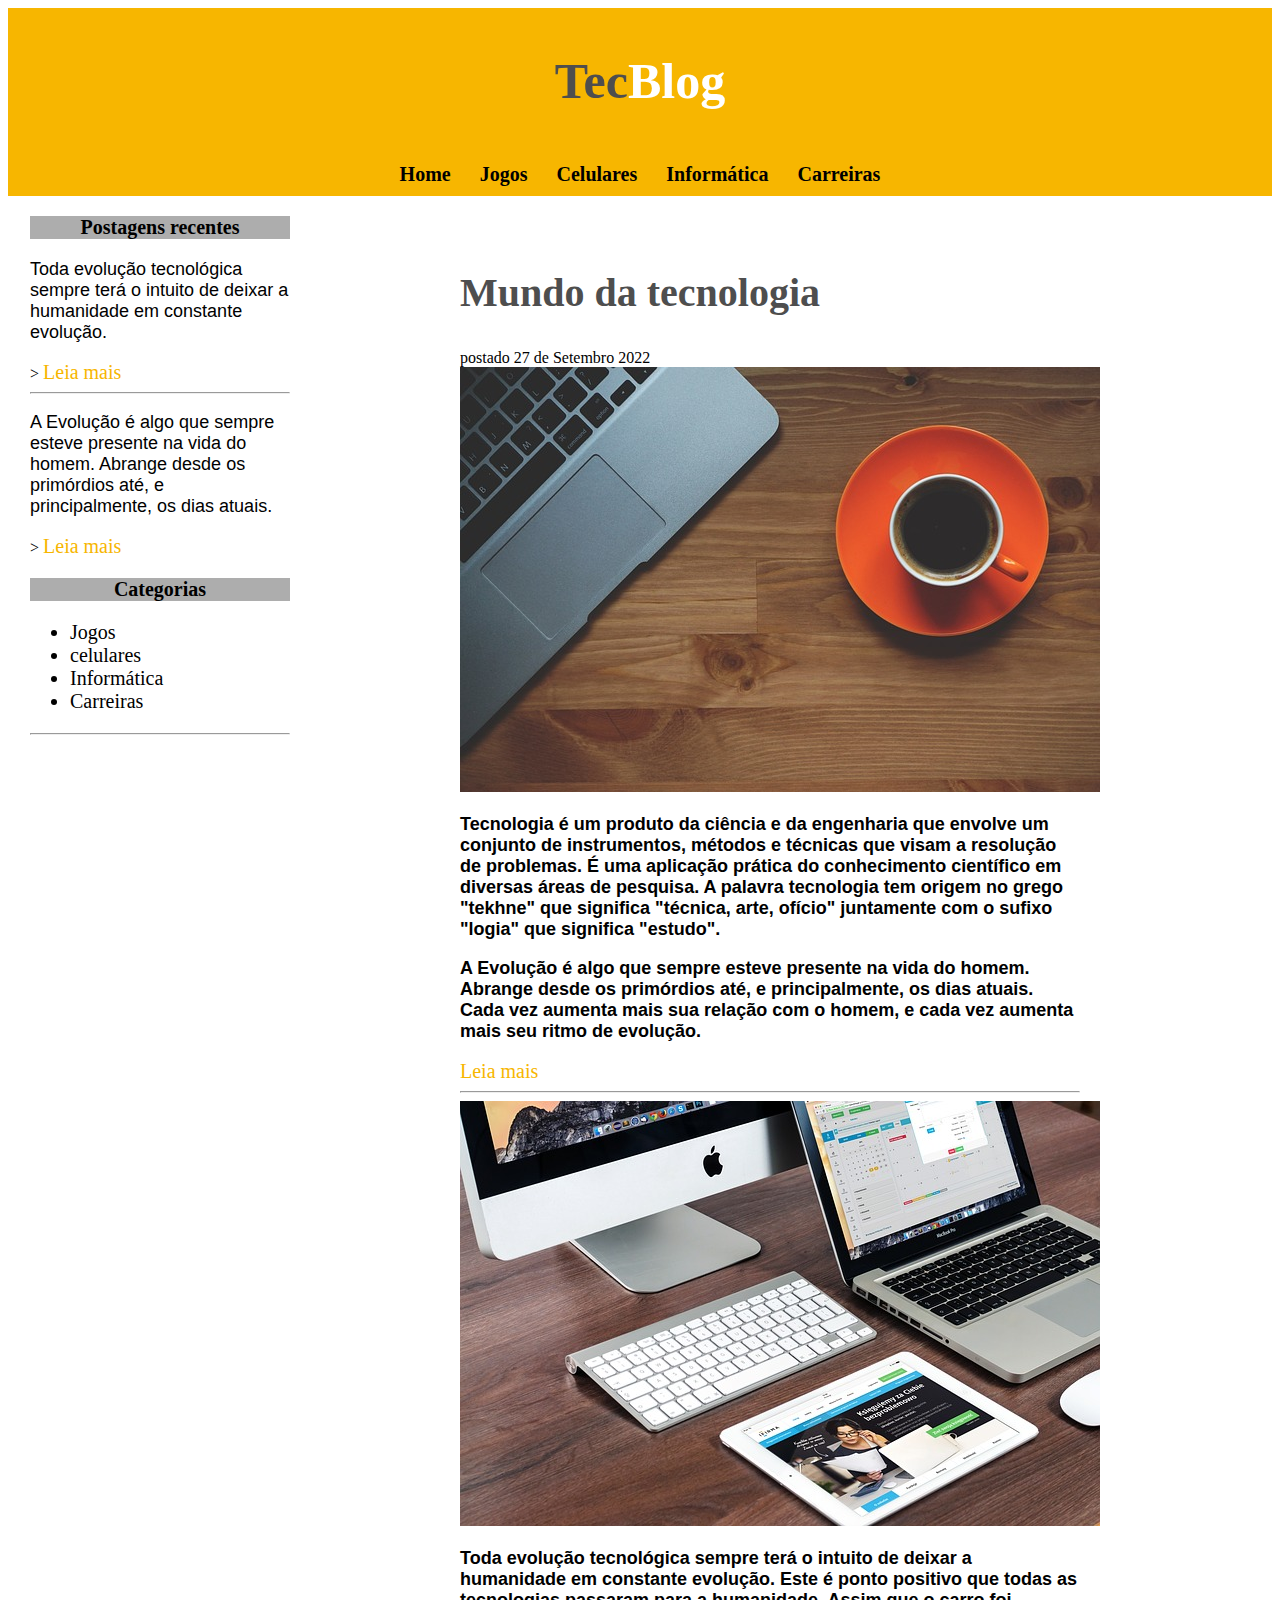
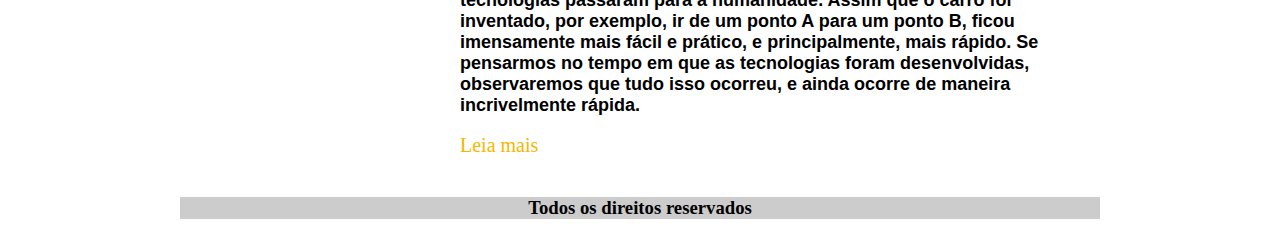
<file: index.html>
<!DOCTYPE html>

<html>

<head>

    <title> TecBlog - O seu blog de tecnologia</title>
    <meta charset="utf-8">
    <link rel="stylesheet" type="text/css" href="css/estilo.css">


</head>

<body>
    <!-- Inicio cabecalho -->

    <div id="area-cabecalho">

        <div id="area-logo">

            <h1 class="tamanho-logo">Tec<span class="branco">Blog</span></h1>

        </div>
        <div id="area-menu">

            <a href="index.html"><strong> Home </strong></a>
            <a href="jogos.html"> <strong> Jogos </strong> </a>
            <a href="celulares.html"><strong> Celulares </strong> </a>
            <a href="iformatica.html"><strong>Informática </strong> </a>
            <a href="carreiras"><strong> Carreiras </strong> </a>

        </div>
    </div>

    <!-- Fim cabecalho -->

    <div>

        <div id="area-principal">

            <div id="area-postagens">

                <!-- Inicio postagem -->

                <div class="postagem">

                    <h2 class="titulo-postagem">Mundo da tecnologia</h2>

                    <span>postado 27 de Setembro 2022</span>

                    <!-- postagem 1 -->

                    <img widht="620px" src="imagens/imagem1.jpg">

                    <p><strong> Tecnologia é um produto da ciência e da engenharia que envolve um conjunto de
                            instrumentos, métodos e técnicas que visam a resolução de problemas. É uma aplicação prática
                            do conhecimento científico em diversas áreas de pesquisa.

                            A palavra tecnologia tem origem no grego "tekhne" que significa "técnica, arte, ofício"
                            juntamente com o sufixo "logia" que significa "estudo". </p></strong>

                    <p><strong> A Evolução é algo que sempre esteve presente na vida do homem. Abrange desde
                            os primórdios até, e principalmente, os dias atuais. Cada vez aumenta mais sua relação com o
                            homem, e cada vez aumenta mais seu ritmo de evolução.</p></strong>

                    <a href=""> Leia mais </a>

                    <hr>

                    <!-- postagem 2 -->

                    <img widht="620px" src="imagens/imagem2.jpg">

                    <p><strong> Toda evolução tecnológica sempre terá o intuito de deixar a humanidade em constante
                            evolução. Este é ponto positivo que todas as tecnologias passaram para a humanidade. Assim
                            que o carro foi inventado, por exemplo, ir de um ponto A para um ponto B, ficou imensamente
                            mais fácil e prático, e principalmente, mais rápido. Se pensarmos no tempo em que as
                            tecnologias foram desenvolvidas, observaremos que tudo isso ocorreu, e ainda ocorre de
                            maneira incrivelmente rápida. </p></strong>

                    <a href=""> Leia mais </a>


                </div> <!-- Fechamento da postagem -->
            </div>

            <div id="area-lateral">

                <div>
                    <h3 class="postagens-recentes"> Postagens recentes </h3>

                    <div id="postagem-lateral">

                        <p>Toda evolução tecnológica sempre terá o intuito de deixar a humanidade em constante evolução.
                        </p>>

                        <a href=""> Leia mais </a>

                        <hr>

                        <p> A Evolução é algo que sempre esteve presente na vida do homem. Abrange desde os primórdios
                            até, e principalmente, os dias atuais. </p>>

                        <a href=""> Leia mais </a>

                    </div>

                    <h3 class="postagens-recentes"> Categorias </h3>

                    <div id="postagem-lateral">

                        <ul class="categoria" type="disc">
                            <li> Jogos </li>
                            <li> celulares</li>
                            <li> Informática </li>
                            <li> Carreiras </li>
                        </ul>

                        <hr>


                    </div>
                </div>
            </div>

            <div id="rodape">
                <h3 class="direitos"> Todos os direitos reservados </h3>
            </div>

        </div>

    </div>


</body>



</html>
</file>
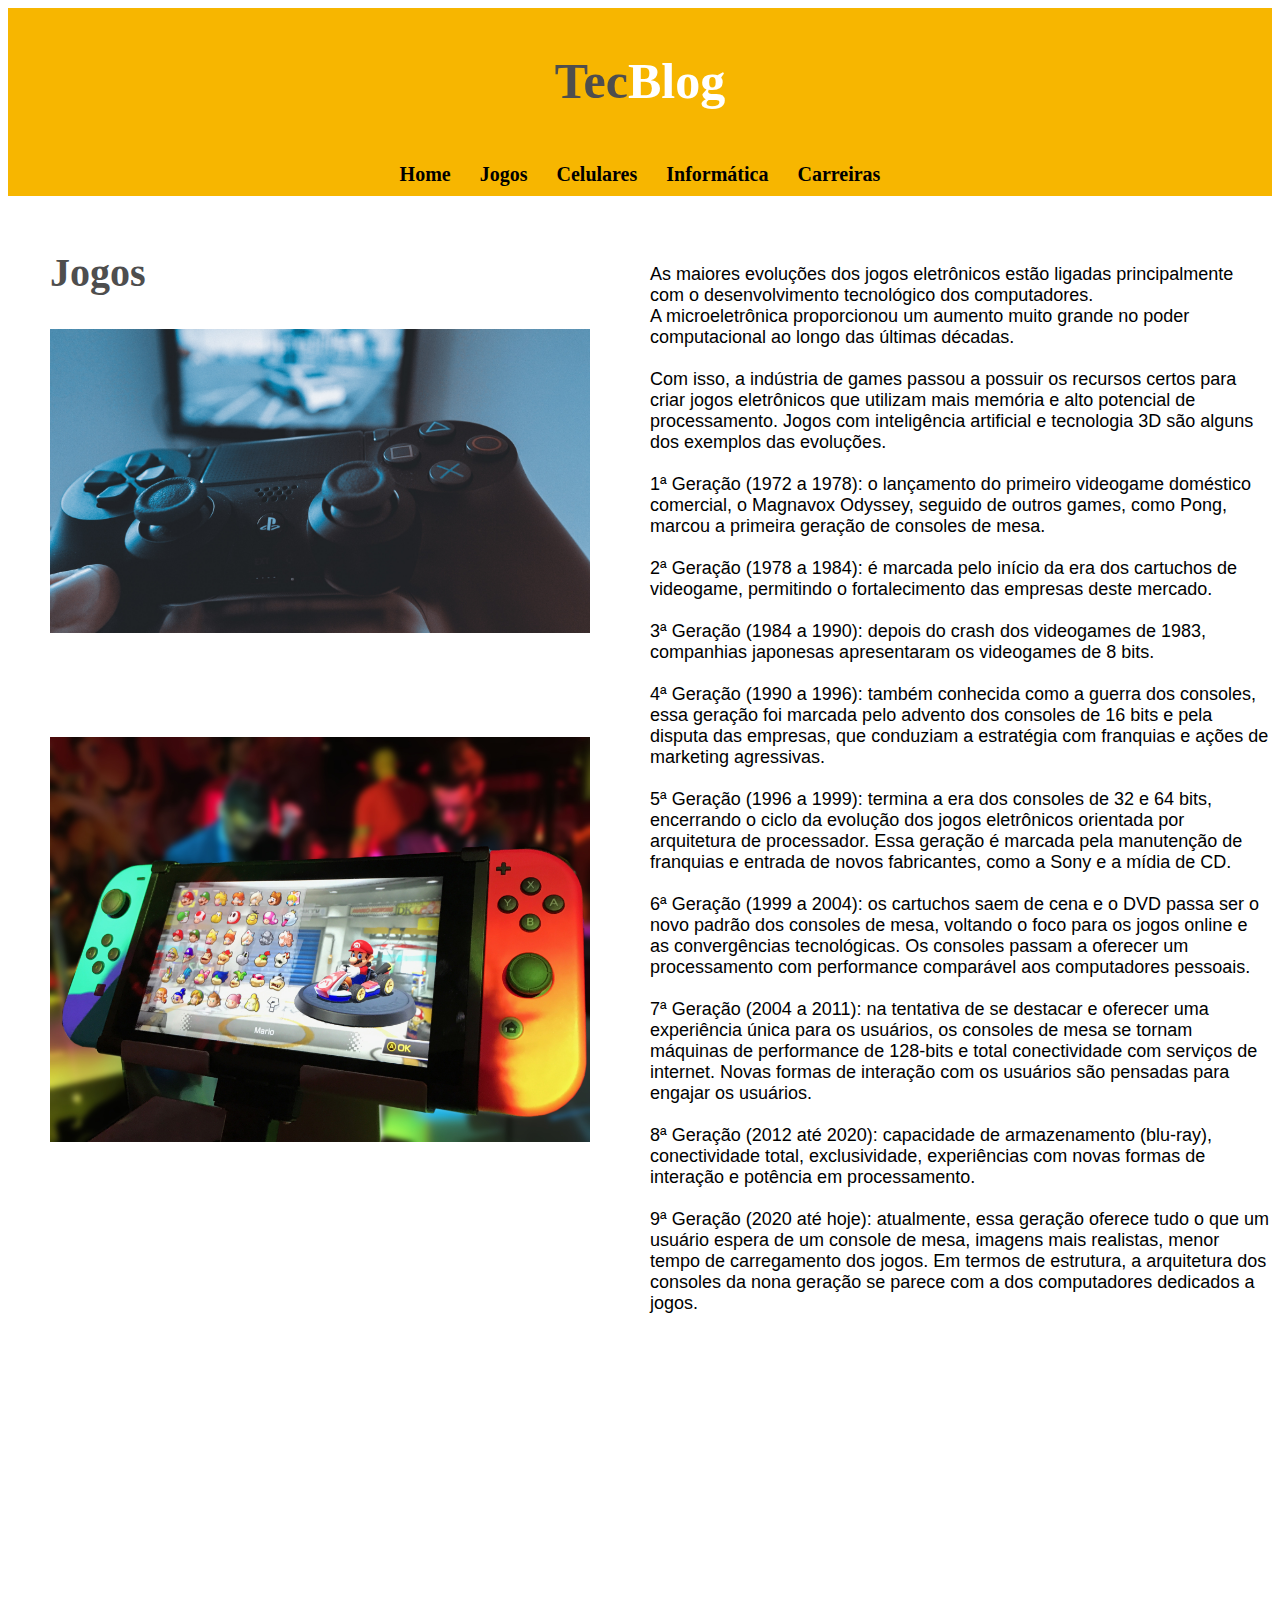
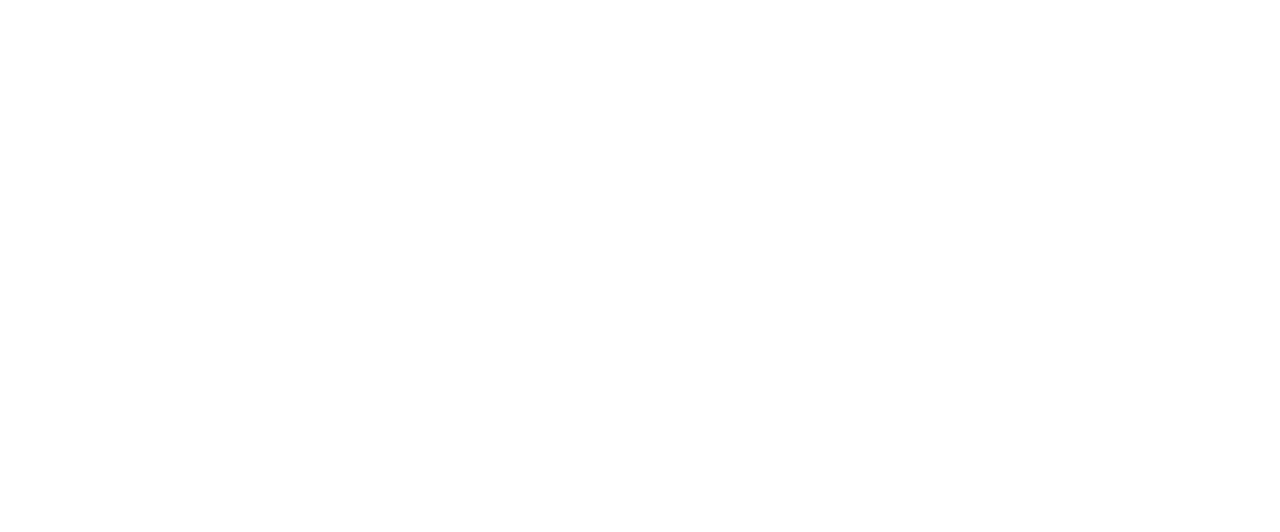
<file: jogos.html>
<!DOCTYPE html>

<html>

<head>

    <title> TecBlog - Jogos </title>
    <meta charset="utf-8">
    <link rel="stylesheet" type="text/css" href="css/estilo.css">


</head>

<body>
    <!-- Inicio cabecalho -->

    <div id="area-cabecalho">

        <div id="area-logo">

            <h1 class="tamanho-logo">Tec<span class="branco">Blog</span></h1>

        </div>
        <div id="area-menu">

            <a href="index.html"><strong> Home </strong></a>
            <a href="jogos.html"> <strong> Jogos </strong> </a>
            <a href="celulares.html"><strong> Celulares </strong> </a>
            <a href="iformatica.html"><strong>Informática </strong> </a>
            <a href="carreiras"><strong> Carreiras </strong> </a>

        </div>
    </div>

    <!-- Fim cabecalho -->

    <div>

        <div id="area-principal">

            <div id="area-post">

                <!-- Inicio postagem -->

                <div class="postagem">

                    <h2 class="titulo-postagem"> Jogos </h2>

                    <!-- postagem 1 -->

                    <img width="540px" src="imagens/game.jpg">


                    <img class=imagem-jogo width="540px" src="imagens/game2.jpg">
                

                    <p class="conteudo-jogos"> As maiores evoluções dos jogos eletrônicos estão ligadas principalmente
                        com o
                        desenvolvimento tecnológico dos computadores. <br> A microeletrônica proporcionou um aumento
                        muito grande no poder computacional ao longo das últimas décadas.
                        <br><br>

                        Com isso, a indústria de games passou a possuir os recursos certos para criar jogos
                        eletrônicos que utilizam mais memória e alto potencial de processamento. Jogos com
                        inteligência artificial e tecnologia 3D são alguns dos exemplos das evoluções.

                        <br><br>

                        1ª Geração (1972 a 1978): o lançamento do primeiro videogame doméstico
                        comercial, o Magnavox Odyssey, seguido de outros games, como Pong, marcou a primeira geração de
                        consoles de mesa.

                        <br><br>

                        2ª Geração (1978 a 1984): é marcada pelo início da era dos cartuchos de videogame, permitindo o
                        fortalecimento das empresas deste mercado.

                        <br><br>

                        3ª Geração (1984 a 1990): depois do crash dos videogames de 1983, companhias japonesas
                        apresentaram os videogames de 8 bits.

                        <br><br>
                    
                        4ª Geração (1990 a 1996): também conhecida como a guerra dos consoles, essa geração foi marcada
                        pelo advento dos consoles de 16 bits e pela disputa das empresas, que conduziam a estratégia com
                        franquias e ações de marketing agressivas.

                        <br><br>

                        5ª Geração (1996 a 1999): termina a era dos consoles de 32 e 64 bits, encerrando o ciclo da
                        evolução dos jogos eletrônicos orientada por arquitetura de processador. Essa geração é marcada
                        pela manutenção de franquias e entrada de novos fabricantes, como a Sony e a mídia de CD.

                        <br><br>

                        6ª Geração (1999 a 2004): os cartuchos saem de cena e o DVD passa ser o novo padrão dos consoles
                        de mesa, voltando o foco para os jogos online e as convergências tecnológicas. Os consoles
                        passam a oferecer um processamento com performance comparável aos computadores pessoais.

                        <br><br>

                        7ª Geração (2004 a 2011): na tentativa de se destacar e oferecer uma experiência única para os
                        usuários, os consoles de mesa se tornam máquinas de performance de 128-bits e total
                        conectividade com serviços de internet. Novas formas de interação com os usuários são pensadas
                        para engajar os usuários.

                        <br><br>

                        8ª Geração (2012 até 2020): capacidade de armazenamento (blu-ray), conectividade total,
                        exclusividade, experiências com novas formas de interação e potência em processamento.

                        <br><br>

                        9ª Geração (2020 até hoje): atualmente, essa geração oferece tudo o que um usuário espera de um
                        console de mesa, imagens mais realistas, menor tempo de carregamento dos jogos. Em termos de
                        estrutura, a arquitetura dos consoles da nona geração se parece com a dos computadores dedicados
                        a jogos.
                    
                    </p>

                </div>
                
            </div>
            
        </div>
        
    </div>
</file>
<file: css/estilo.css>
/* CSS */

/*
**** Layout ****
*/

#area-cabecalho {
    background-color: #f7b600;
    padding: auto;
    text-align: center;
}
.tamanho-logo {
    font-size:50px;
}

#area-logo,
#area-menu {
    padding: 10px;
}

#area-principal {
    width: 920px;
    margin: 0 auto;
}

#area-postagens {
    width: 660px;
    float: right;
}

#area-lateral {
    width: 260px;
    position: relative;
    left: -150px;
}

.postagem {
    padding: 20px;
    margin-bottom: 20px;
    background: white;
}

p {
    font: 18px bold, Helvetica, sans-serif;
}

#rodape {
    clear: both;
    text-align: center;
    padding: 0;
    background: #ccc;
}

/*
**** Formatações menu e links ****
*/

a {
    text-decoration: none;
    font-size: 20px;
}

a:link,
a:visited {
    color: #f7b600;
}

a:hover {
    text-decoration: none;
}

#area-cabecalho a:link,
#area-cabecalho a:visited {
    color: black;
    padding: 8px 12px;
}

#area-cabecalho a:hover {
    color: #f76f00;
    background: #fff;
}

/*Lateral*/

#postagem-lateral a {
    color: #f7b600;
    font-size: 20px;

}

.postagens-recentes {
    text-align: center;
    font-size: 20px;
    background: #adadad;
}

.categoria {
    font-size: 20px;
}

/*
*** Fim da lateral ***
*/

/*
**** Formatações gerais ****
*/

h1 {
    color: #4e4e4e;
    font-size: 2.5em;
}

.branco {
    color: white;
}

.direitos {
    text-align: center;
}

.titulo-postagem {
    color: #4e4e4e;
    font-size: 40px;
}

/**** FIM HOME ****/


/**** Formatações Jogos ****/

#area-post {
    width: 660px;
    float: left;
    position: relative;
    left: -150px;
}

.conteudo-jogos {
    position: relative;
    right: -600px;
    bottom: 800px;
    float: right;
}

.imagem-jogo {
    position: relative;
    top: 100px;
}
</file>
